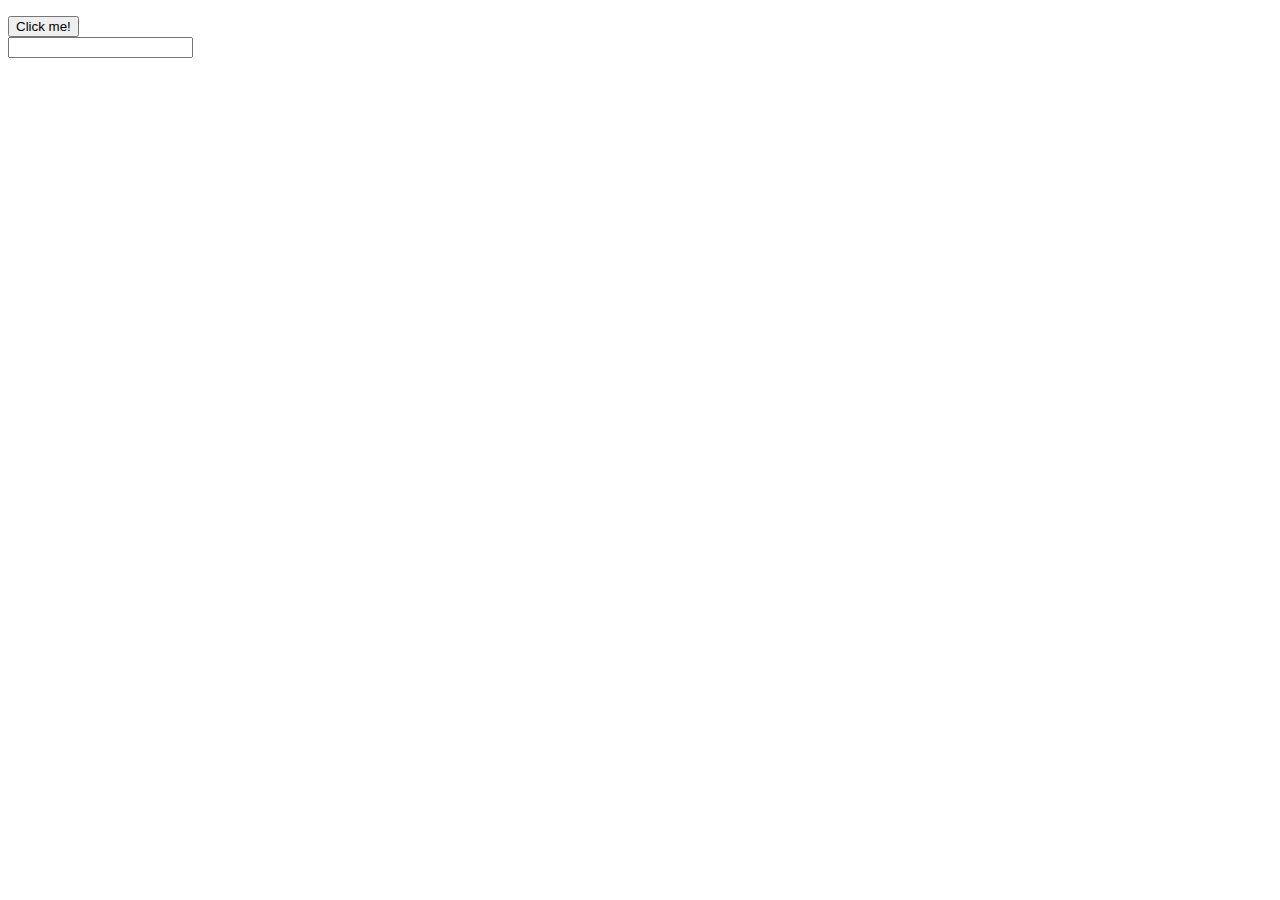
<file: js/index.html>
<!DOCTYPE html>
<html lang="en">
<head>
    <meta charset="UTF-8">
    <meta name="viewport" content="width=device-width, initial-scale=1.0">
    <title>Document</title>
  

</head>
<body>
    

<!--     
    <button onclick="show()">Click me!</button>
    <p id="para"></p>
 -->



 <p id="para" style="color: orange;"></p>


    <button ondblclick="colorChange()">Click me!</button>


    <form>
        <input type="text" onfocus="focusEvent()" onblur="blurEvent()" onselect="selectEvent()" id="form">
    </form>
    <p id="output"></p>
    

    <script src="stringMethods.js"></script>

</body>

</html>
</file>
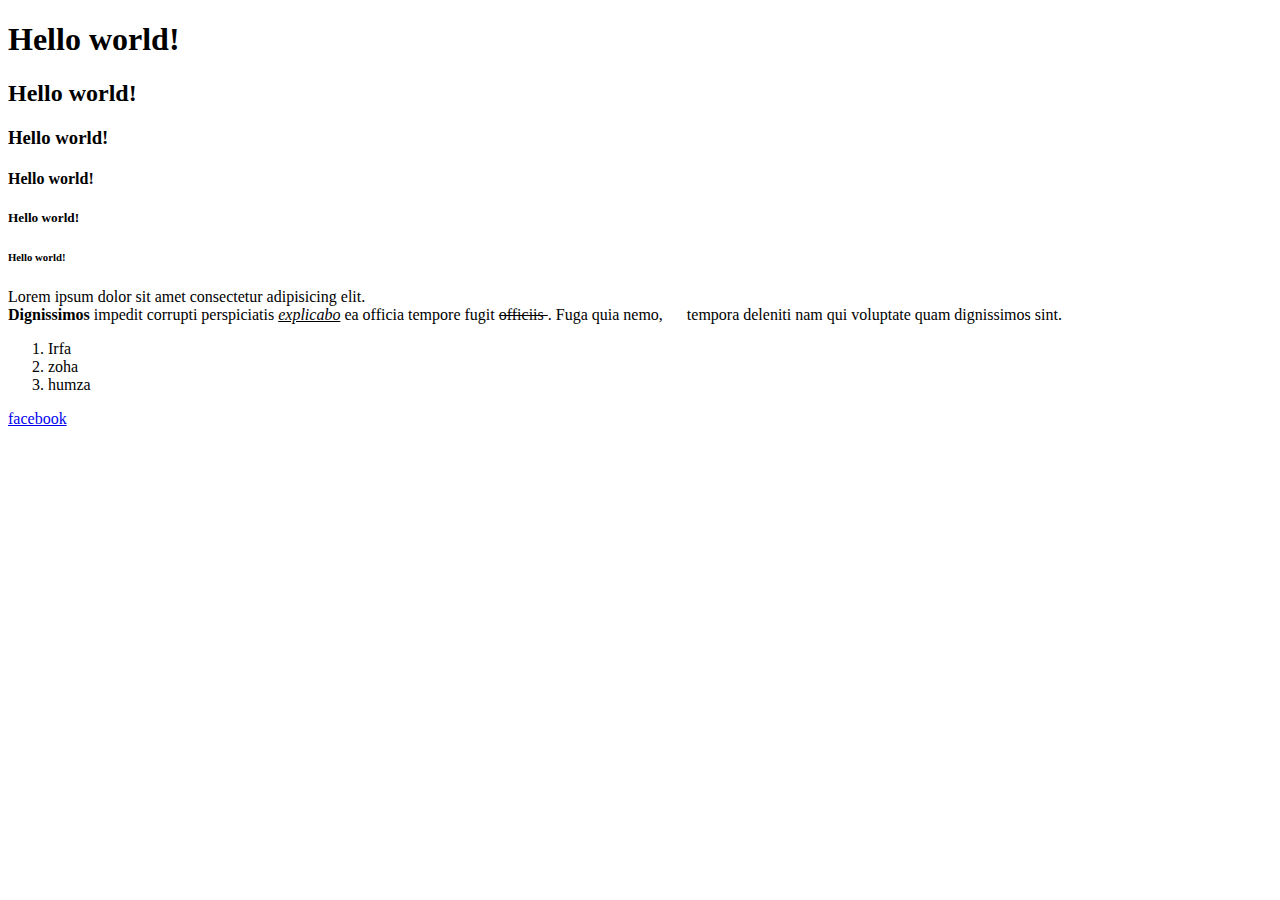
<file: lecture1.html>
<!DOCTYPE html>
<html lang="en">
<head>
    <meta charset="UTF-8">
    <meta name="viewport" content="width=device-width, initial-scale=1.0">
    <title>Lecture 1</title>
</head>
<body>

   
    <!-- heading tags start -->
    <h1>Hello world!</h1>
    <h2>Hello world!</h2>
    <h3>Hello world!</h3>
    <h4>Hello world!</h4>
    <h5>Hello world!</h5>
    <h6>Hello world!</h6>
    <!-- heading tags end -->


    <!-- paragraph tag start -->
    <p>Lorem ipsum dolor sit amet consectetur adipisicing elit. <br> <b>Dignissimos</b> impedit corrupti perspiciatis <i><u>explicabo</u></i> ea officia tempore fugit <strike>officiis </strike> . Fuga quia nemo, &nbsp; &nbsp; &nbsp;tempora deleniti nam qui voluptate quam dignissimos sint.</p>
    <!-- paragraph tag end -->

    <!-- lists start -->

    <ol>
        <li>Irfa</li>
        <li>zoha</li>
        <li>humza</li>
    </ol>


    

    <!-- lists end -->



    <!-- links start - anchor tag -->


    <a href="https://www.facebook.com/" target="_blank" >facebook</a>

    <!-- links end -->

    <!-- ctrl+? -->


</body>
</html>
</file>
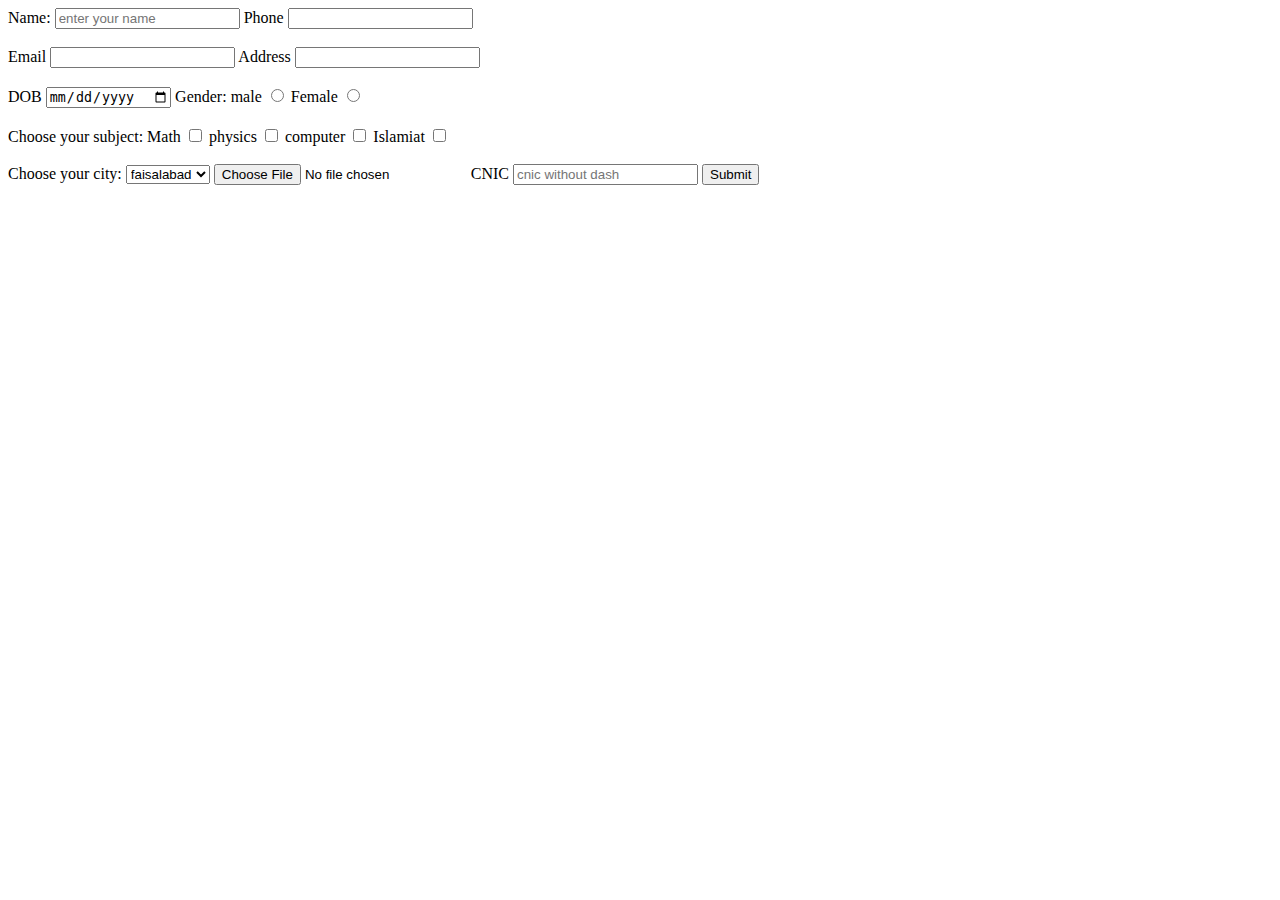
<file: lecture3.html>
<!DOCTYPE html>
<html lang="en">
<head>
    <meta charset="UTF-8">
    <meta name="viewport" content="width=device-width, initial-scale=1.0">
    <title>Forms</title>
</head>
<body>



    <!-- form start -->
     

    <form>
        <label for="name">Name: </label>
        <input type="text" name="name" placeholder="enter your name">
        <label for="cell">Phone</label>
        <input type="number" name="cell">  <br> <br>
        <label for="email">Email</label>
        <input type="email" name="email">
        <label for="address">Address</label>
        <input type="text" name="address"> <br> <br>
        <label for="dob">DOB</label>
        <input type="date" name="dob">
        <label for="gender">Gender:</label>
        <label for="male">male</label>
        <input type="radio" name="gender">
        <label for="female">Female</label>
        <input type="radio" name="gender"> <br> <br>
        <label for="subjects">Choose your subject: </label>
        <label for="math">Math</label>
        <input type="checkbox" name="math">
        <label for="physics">physics</label>
        <input type="checkbox" name="physics">
        <label for="computer">computer</label>
        <input type="checkbox" name="computer">
        <label for="Islamiat">Islamiat</label>
        <input type="checkbox" name="Islamiat"> <br><br>
        <label for="city">Choose your city:</label>
        <select name="">
            <option value="faisalabad">faisalabad</option>
            <option value="Lahore">Lahore</option>
            <option value="Islamabad">Islamabad</option>
            <option value="Karachi">Karachi<Karachi/option>
        </select>

        <input type="file">
        <label for="">CNIC</label>
        <input type="number" name="" id="" placeholder="cnic without dash">
        <input type="submit" name="" id="">


    </form>

    <!-- form end -->



</body>
</html>
</file>
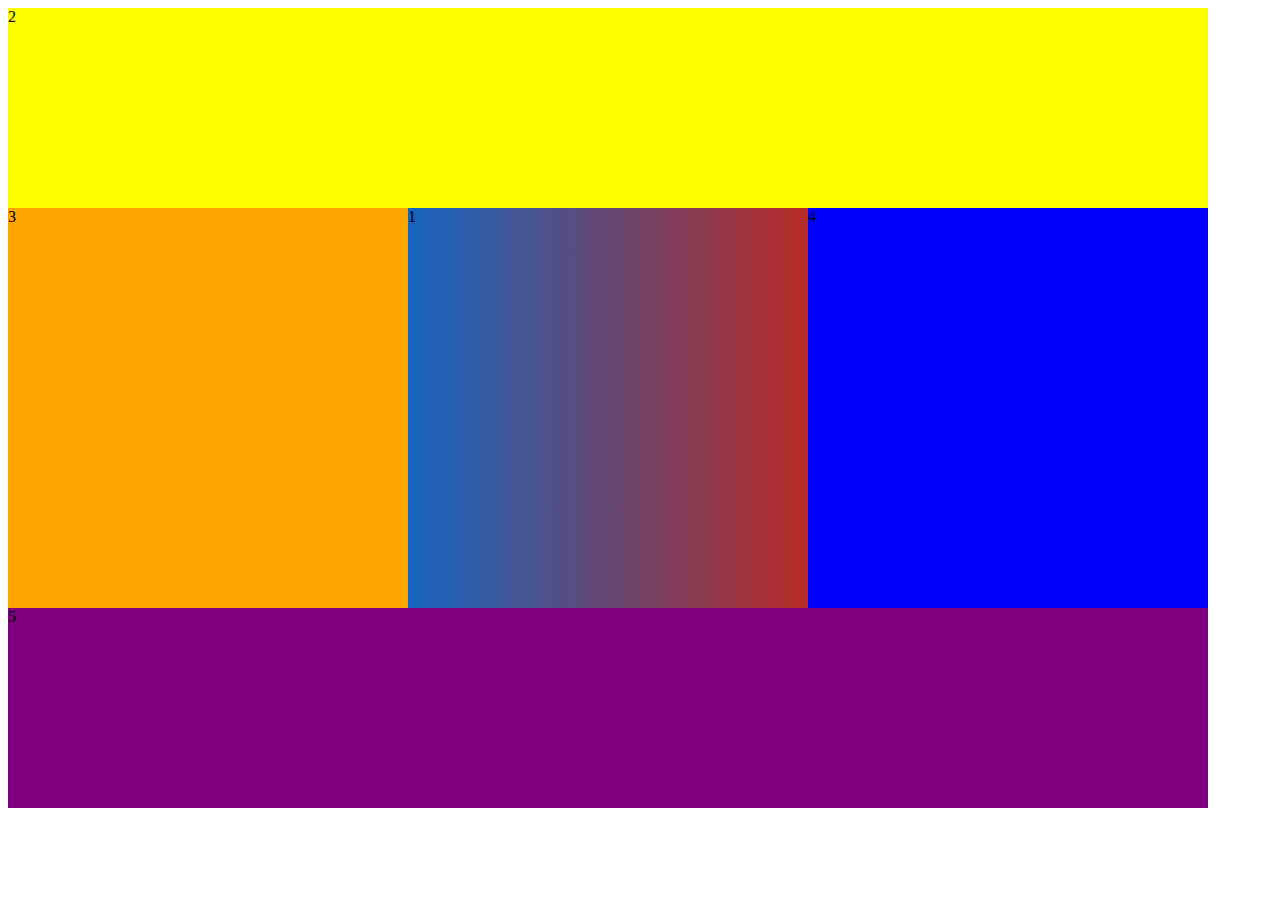
<file: css/grid.html>
<!DOCTYPE html>
<html lang="en">
<head>
    <meta charset="UTF-8">
    <meta name="viewport" content="width=device-width, initial-scale=1.0">
    <title>CSS GRID</title>
    <link rel="stylesheet" href="grid.css">
</head>
<body>


    <div class="container">
        <div id="box1">1</div>
        <div id="box2">2</div>
        <div id="box3">3</div>
        <div id="box4">4</div>
        <div id="box5">5</div>
    </div>



</body>
</html>
</file>
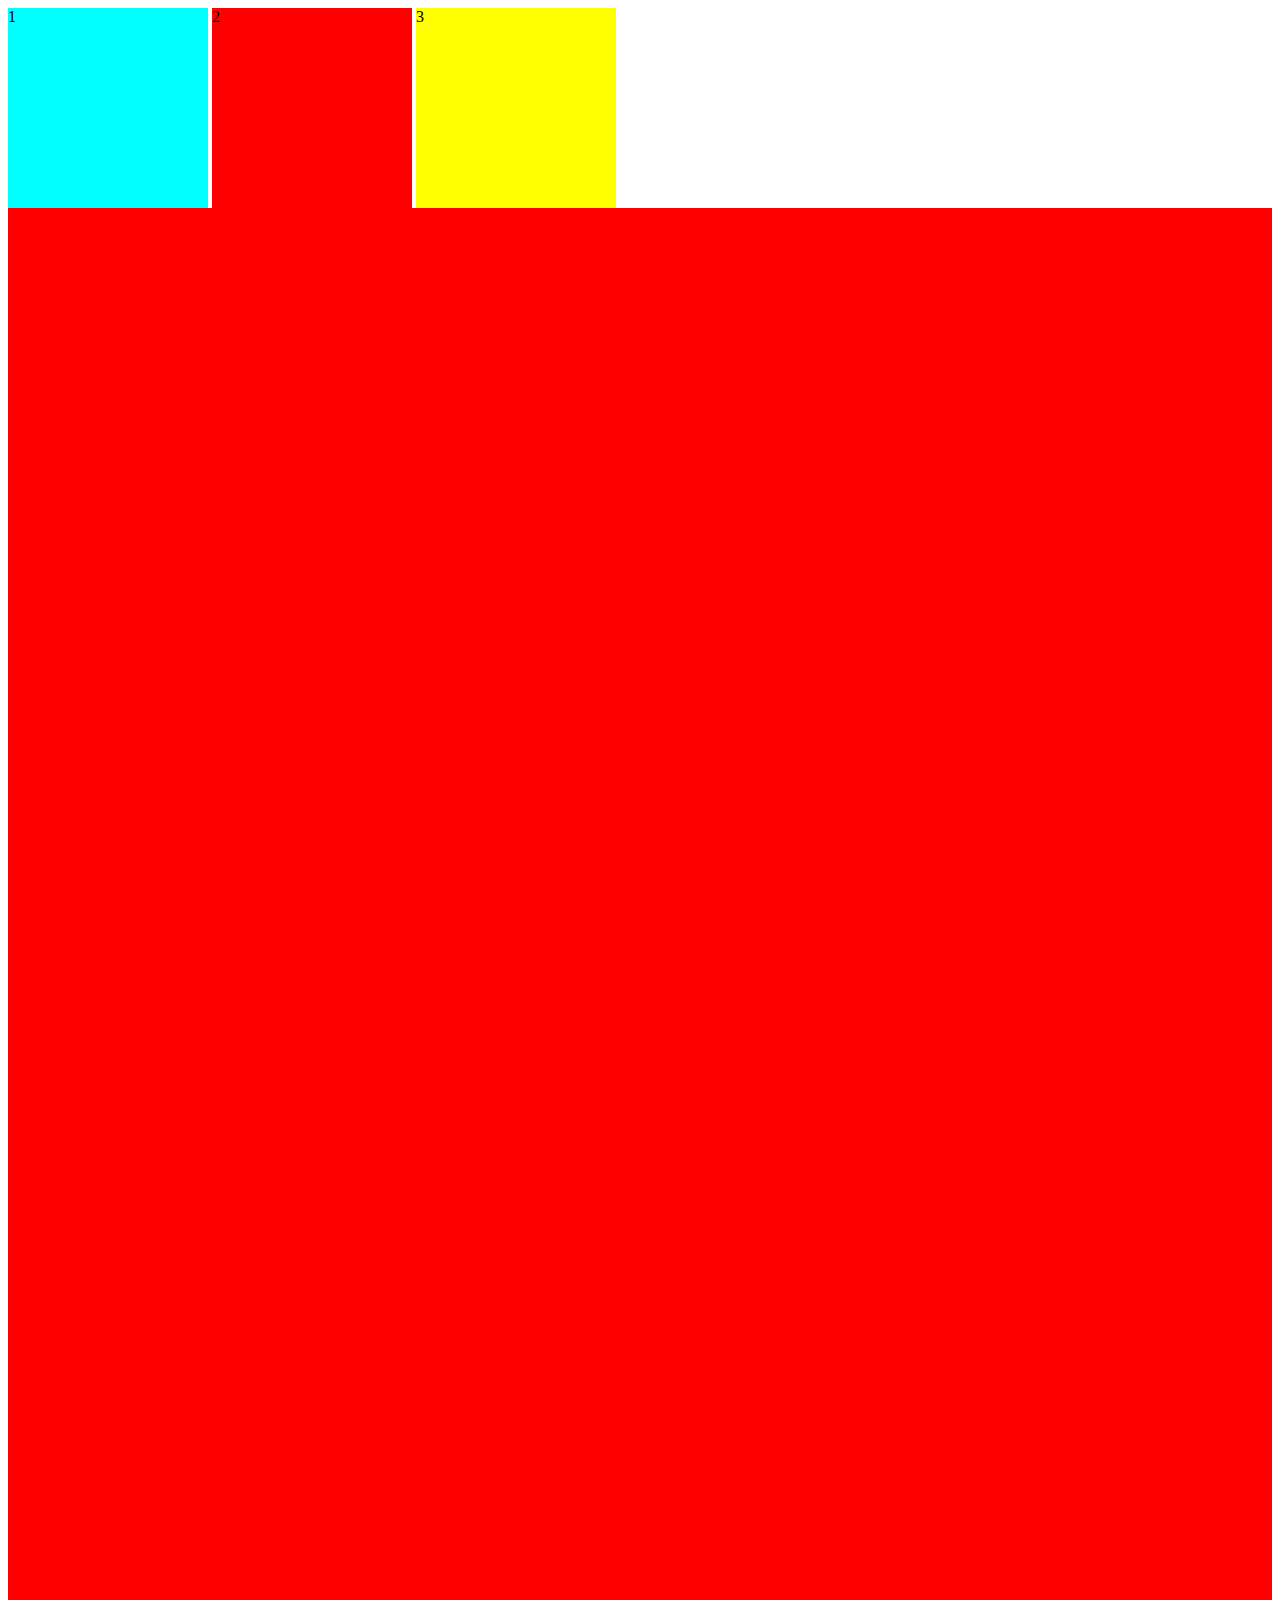
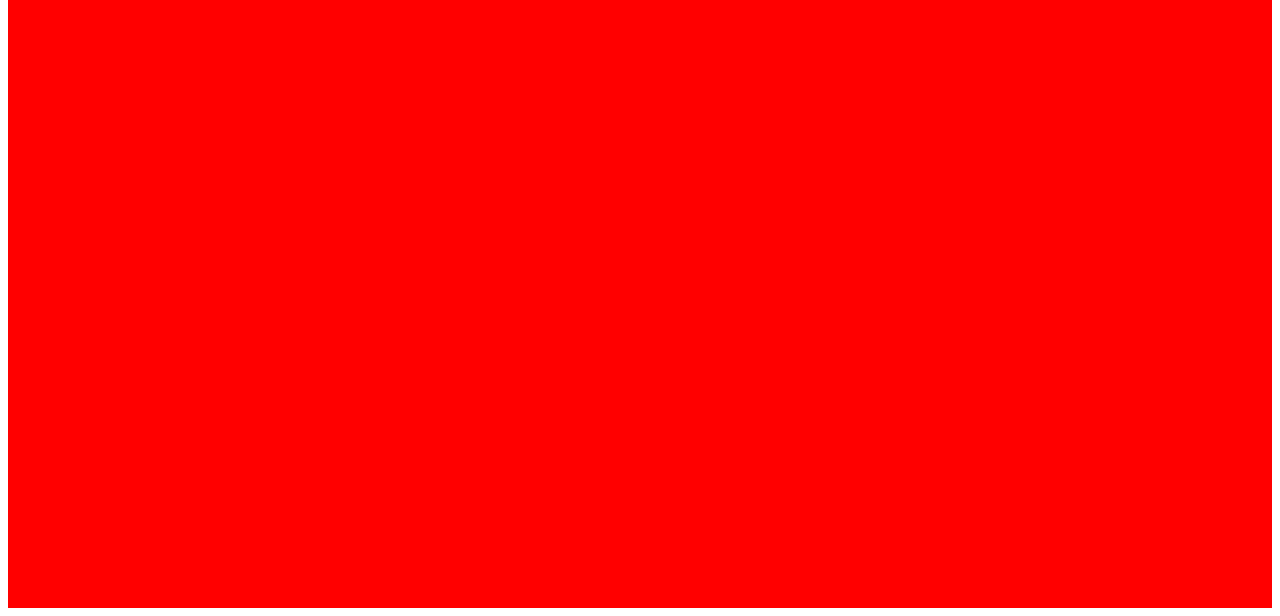
<file: css/positions.html>
<!DOCTYPE html>
<html lang="en">
<head>
    <meta charset="UTF-8">
    <meta name="viewport" content="width=device-width, initial-scale=1.0">
    <title>Document</title>
    <link rel="stylesheet" href="positions.css">
</head>
<body>
    


    <div class="box" id="box1">1</div>
    <div class="box" id="box2">2</div>
    <div class="box" id="box3">3</div>
    <div class="box" id="box4">4</div>

    <div class="scroll"></div>



</body>
</html>
</file>
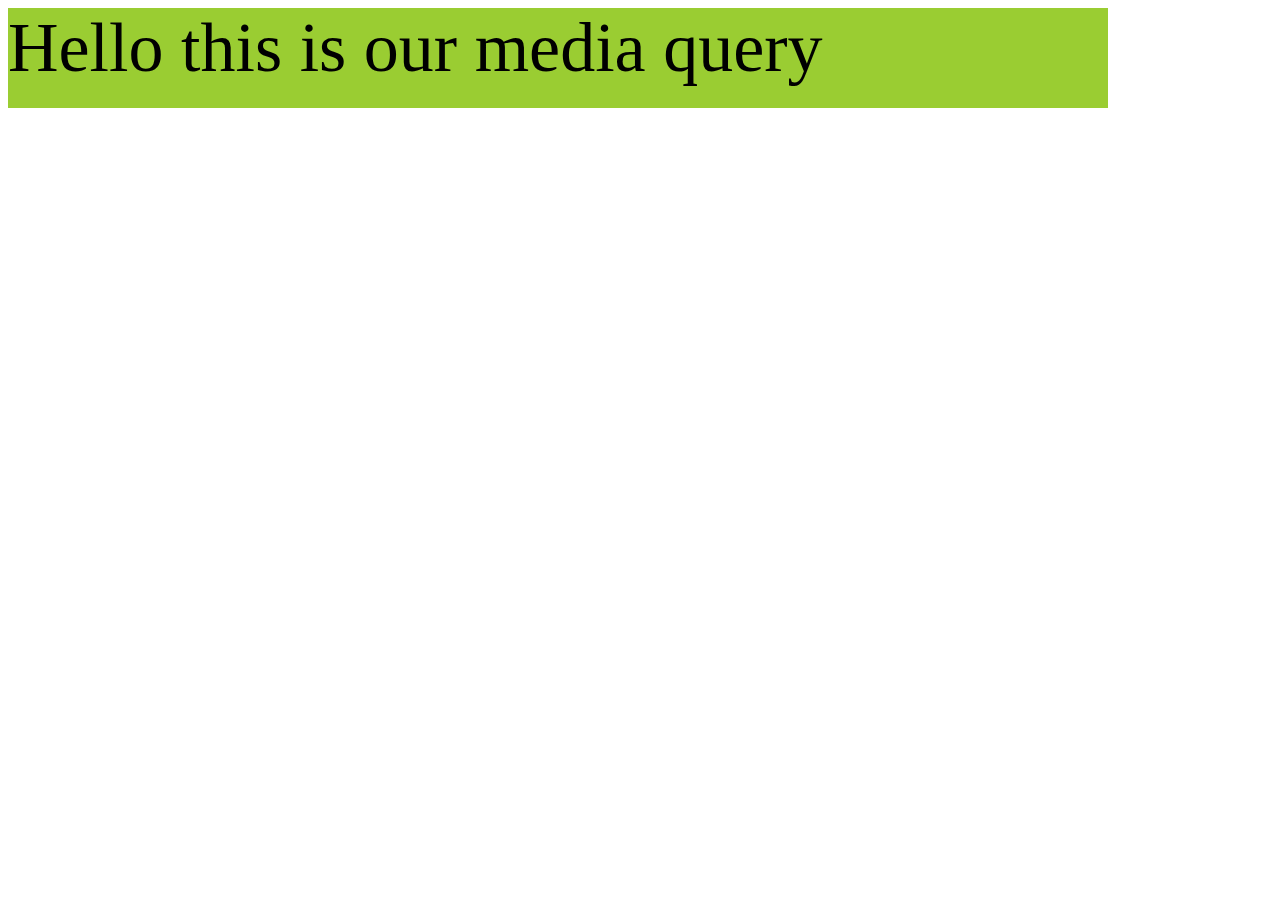
<file: css/tranistion.html>
<!DOCTYPE html>
<html lang="en">
<head>
    <meta charset="UTF-8">
    <meta name="viewport" content="width=device-width, initial-scale=1.0">
    <title>Transitions</title>
    <link rel="stylesheet" href="transition.css">
</head>
<body>
    

    <div class="box">Hello this is our media query</div>



</body>
</html>
</file>
<file: css/grid.css>
.container{
    display: grid;
    grid-template-columns: repeat(3,400px);
    grid-template-rows: 200px 200px 200px 200px;
}


#box1 {
    background: #b92b27;  /* fallback for old browsers */
    background: -webkit-linear-gradient(to right, #1565C0, #b92b27);  /* Chrome 10-25, Safari 5.1-6 */
    background: linear-gradient(to right, #1565C0, #b92b27); /* W3C, IE 10+/ Edge, Firefox 16+, Chrome 26+, Opera 12+, Safari 7+ */
    
    grid-column-start:2 ;
    grid-column-end:3 ;
   
    grid-row: 2/4;
}
#box2 {
    background-color: yellow;
    grid-column: 1/4;
}
#box3 {
    background-color: orange;
    grid-row: 2/4;
}
#box4 {
    background-color: blue;
    grid-row: 2/4;
}
#box5 {
    background-color: purple;
    grid-row: 4/5;
    grid-column: 1/4;
}
</file>
<file: css/positions.css>
.box {
    height: 200px;
    width: 200px;
    display: inline-block;
}
#box1 {
    background-color: aqua;
}
#box2 {
    background-color: red;
}
#box3 {
    background-color: yellow;
   position: absolute;
   z-index: 3;
  
}
#box4 {
    background-color: blue;
    position: relative;
    z-index: 2;
}

.scroll {
    height: 2000px;
    background-color: red;
    
}
</file>
<file: css/transition.css>
.box {
    height: 100px;
    width: 1100px;
    background-color: yellowgreen;
    font-size: 70px;



    /* transition-property: width background-color;
    transition-duration: 1s;
    transition-timing-function: ease-in-out; */

    /* transition: width 1s ease-in-out; */


    /* animation-name: box-animation;
    animation-duration: 1s;
    animation-timing-function: ease-in; */
    /* animation-delay: 1s; */
    /* animation-iteration-count: 3;
    animation-direction: alternate;
    animation-fill-mode: backwards; */

}


/* @keyframes box-animation {
    from {
        background-color: aqua;
        width: 100px;
    }
    to {
        background-color: red;
        width: 500px;
    }
}
 */

@media screen and (max-width: 1108px) {
    .box {
        width: 950px ;
    }
    
}
@media screen and (max-width: 959px) {
    .box {
        width: 850px ;
    }
    
}
@media screen and (max-width: 858px) {
    .box {
        width: 750px ;
        font-size: 40px ;
    }
    
}
</file>
